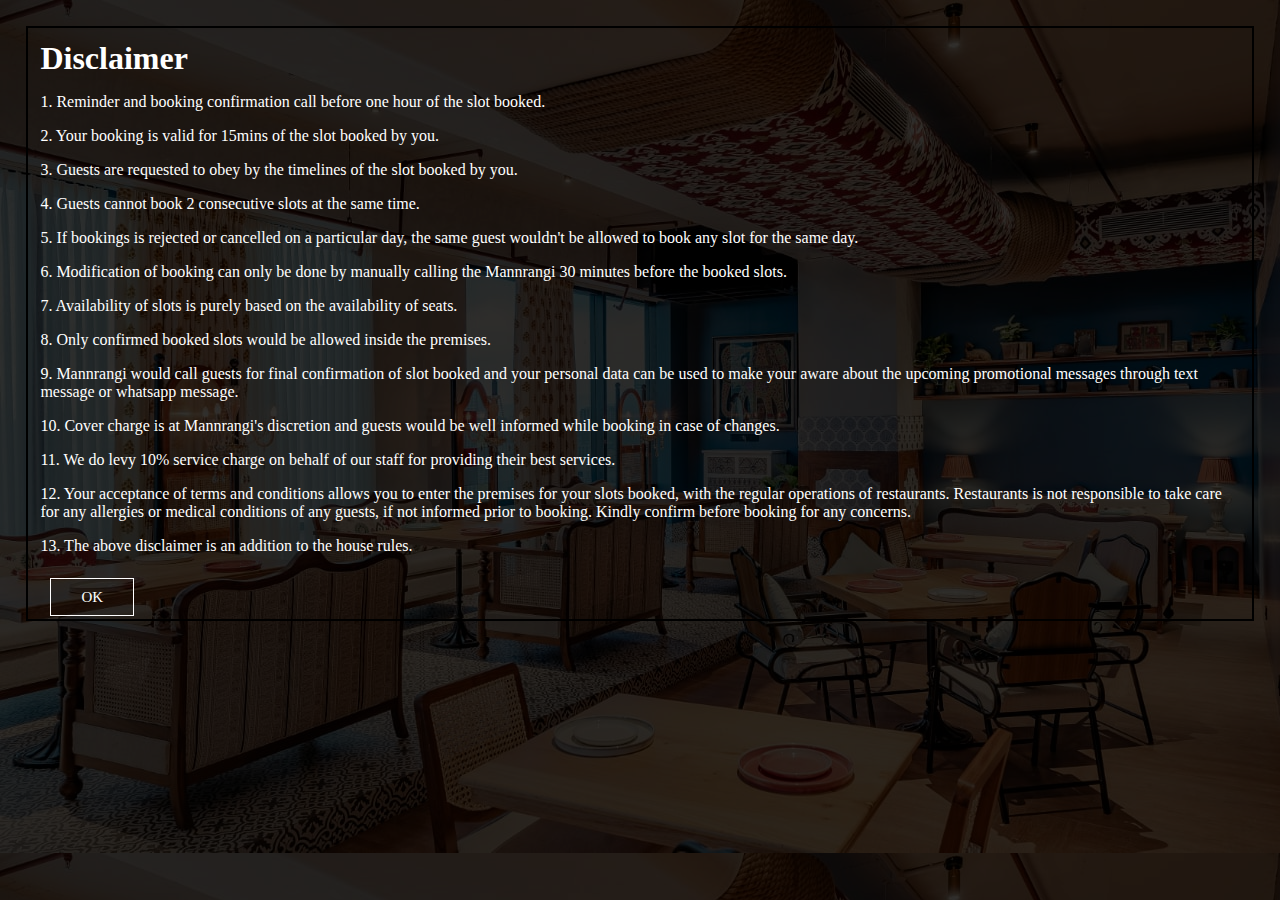
<file: Disclaimer.html>
<!DOCTYPE html>
<html lang="en" dir="ltr">
  <head>
    <meta charset="utf-8">
    <title>Disclaimer</title>

<style>

body{
  /* background-color: white; */
    background-image: linear-gradient(rgba(0,0,0,0.8),rgba(0,0,0,0.8)), url(image/Pic1.jpg);
    color: white;
    border: 2px solid black;
    margin: 2%;
    padding: 1%;
    font-family:century;
}

h1{
  margin: 0px;
}

.button{

  font-size: 15px;
  }

.btn{
  border: 1px solid white;
  margin: 10px;
  padding: 10px 30px;
  color: white;
  text-decoration: none;
  transition: 0.6s ease;
}

.btn:hover{
  background-color: white;
  color: black;
}


</style>

  </head>
  <body>


<h1>Disclaimer</h1>

<p> 1. Reminder and booking confirmation call before one hour of the slot booked.</p>
<p> 2. Your booking is valid for 15mins of the slot booked by you.</p>
<p> 3. Guests are requested to obey by the timelines of the slot booked by you.</p>
<p> 4. Guests cannot book 2 consecutive slots at the same time.</p>
<p> 5. If bookings is rejected or cancelled on a particular day, the same guest wouldn't be allowed to book any slot for the same day.</p>
<p> 6. Modification of booking can only be done by manually calling the Mannrangi 30 minutes before the booked slots.</p>
<p> 7. Availability of slots is purely based on the availability of seats.</p>
<p> 8. Only confirmed booked slots would be allowed inside the premises.</p>
<p> 9. Mannrangi would call guests for final confirmation of slot booked and your personal data can be used to make your aware about the upcoming promotional messages through text message or whatsapp message. </p>
<p> 10. Cover charge is at Mannrangi's discretion and guests would be well informed while booking in case of changes.</p>
<p> 11. We do levy 10% service charge on behalf of our staff for providing their best services. </p>
<p> 12. Your acceptance of terms and conditions allows you to enter the premises for your slots booked, with the regular operations of restaurants. Restaurants is not responsible to take care for any allergies or medical conditions of any guests, if not informed prior to booking. Kindly confirm before booking for any concerns.</p>
<p> 13. The above disclaimer is an addition to the house rules.</p><br>

<!-- <button type="button" name="button" class="button"><a href="form.html">X</a></button> -->

<div class="button">
  <a href="Form.html" class="btn">OK</a>
</div>

  </body>
</html>
</file>
